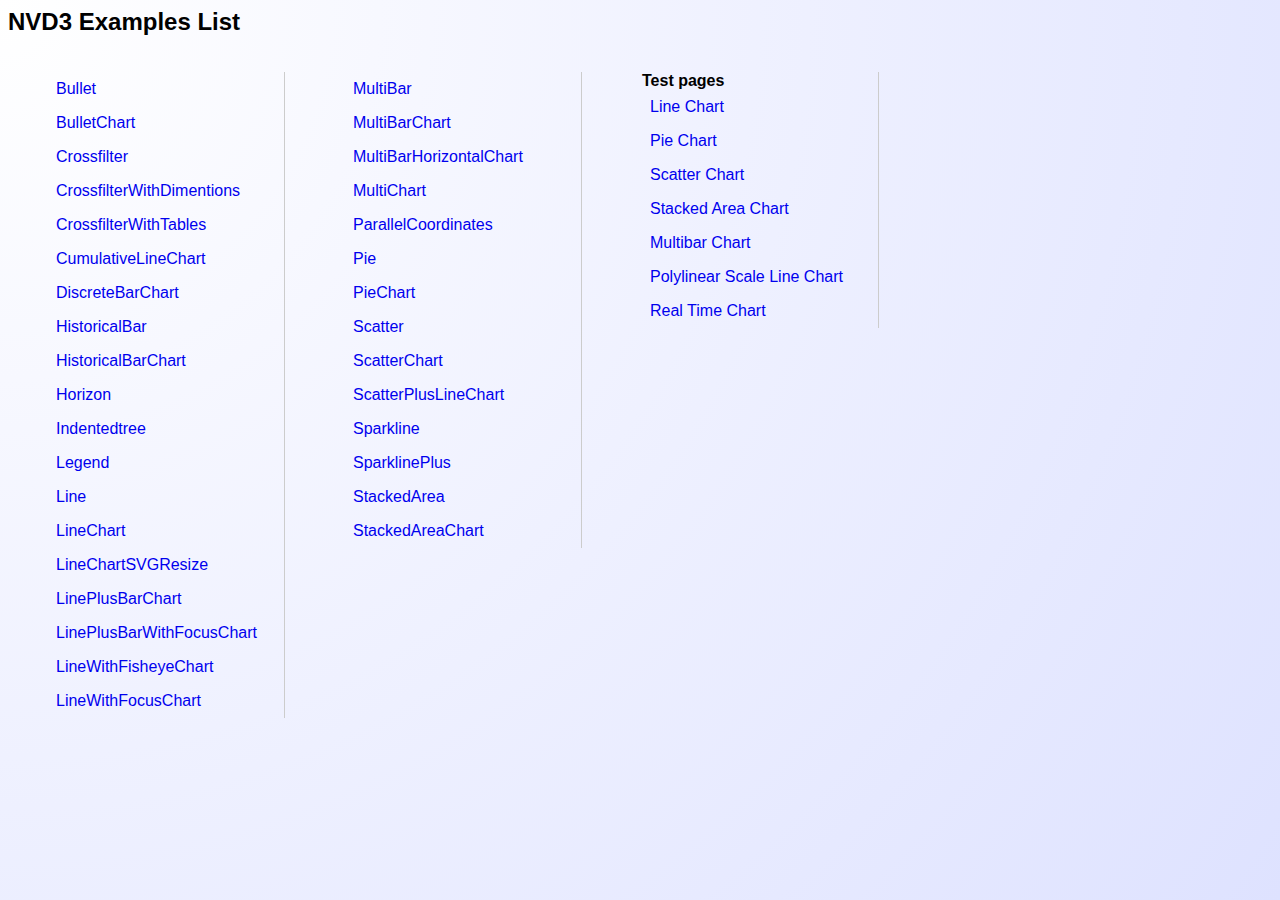
<file: PSI_projektas/media/nvd3/examples/index.html>
<!DOCTYPE html PUBLIC "-//W3C//DTD HTML 3.2 Final//EN"><html>
<title>NVD3 Examples List</title>
<body>
<style>
body {
	font-family: Helvetica;
	/* IE10 Consumer Preview */ 
	background-image: -ms-radial-gradient(left top, circle farthest-corner, #FFFFFF 0%, #DEE2FF 100%);

	/* Mozilla Firefox */ 
	background-image: -moz-radial-gradient(left top, circle farthest-corner, #FFFFFF 0%, #DEE2FF 100%);

	/* Opera */ 
	background-image: -o-radial-gradient(left top, circle farthest-corner, #FFFFFF 0%, #DEE2FF 100%);

	/* Webkit (Safari/Chrome 10) */ 
	background-image: -webkit-gradient(radial, left top, 0, left top, 1012, color-stop(0, #FFFFFF), color-stop(1, #DEE2FF));

	/* Webkit (Chrome 11+) */ 
	background-image: -webkit-radial-gradient(left top, circle farthest-corner, #FFFFFF 0%, #DEE2FF 100%);

	/* W3C Markup, IE10 Release Preview */ 
	background-image: radial-gradient(circle farthest-corner at left top, #FFFFFF 0%, #DEE2FF 100%);
}

ul {
	list-style: none;
	float: left;
	margin-right: 20px;
	border-right: solid 1px #ccc;
}

li {
	padding: 8px;
	min-width: 220px;
}

a {
	text-decoration: none;
	display:block;
}

li:hover {
	background-color: #ccc;
}
</style>
<h2>NVD3 Examples List</h2>
<ul>
<li><a href="bullet.html">Bullet</a>
<li><a href="bulletChart.html">BulletChart</a>
<li><a href="crossfilter.html">Crossfilter</a>
<li><a href="crossfilterWithDimentions.html">CrossfilterWithDimentions</a>
<li><a href="crossfilterWithTables.html">CrossfilterWithTables</a>
<li><a href="cumulativeLineChart.html">CumulativeLineChart</a>
<li><a href="discreteBarChart.html">DiscreteBarChart</a>
<li><a href="historicalBar.html">HistoricalBar</a>
<li><a href="historicalBarChart.html">HistoricalBarChart</a>
<li><a href="horizon.html">Horizon</a>
<li><a href="indentedtree.html">Indentedtree</a>
<li><a href="legend.html">Legend</a>
<li><a href="line.html">Line</a>
<li><a href="lineChart.html">LineChart</a>
<li><a href="lineChartSVGResize.html">LineChartSVGResize</a>
<li><a href="linePlusBarChart.html">LinePlusBarChart</a>
<li><a href="linePlusBarWithFocusChart.html">LinePlusBarWithFocusChart</a>
<li><a href="lineWithFisheyeChart.html">LineWithFisheyeChart</a>
<li><a href="lineWithFocusChart.html">LineWithFocusChart</a>
</ul>
<ul>
<li><a href="multiBar.html">MultiBar</a>
<li><a href="multiBarChart.html">MultiBarChart</a>
<li><a href="multiBarHorizontalChart.html">MultiBarHorizontalChart</a>
<li><a href="multiChart.html">MultiChart</a>
<li><a href="parallelCoordinates.html">ParallelCoordinates</a>
<li><a href="pie.html">Pie</a>
<li><a href="pieChart.html">PieChart</a>
<li><a href="scatter.html">Scatter</a>
<li><a href="scatterChart.html">ScatterChart</a>
<li><a href="scatterPlusLineChart.html">ScatterPlusLineChart</a>
<li><a href="sparkline.html">Sparkline</a>
<li><a href="sparklinePlus.html">SparklinePlus</a>
<li><a href="stackedArea.html">StackedArea</a>
<li><a href="stackedAreaChart.html">StackedAreaChart</a>
</ul>

<ul>
	<strong>Test pages</strong>
	<li><a href="../test/lineChartTest.html">Line Chart</a></li>
	<li><a href="../test/pieChartTest.html">Pie Chart</a></li>
	<li><a href="../test/ScatterChartTest.html">Scatter Chart</a></li>
	<li><a href="../test/stackedAreaChartTest.html">Stacked Area Chart</a></li>
	<li><a href="../test/multiBarChartTest.html">Multibar Chart</a></li>
	<li><a href="../test/polylinearTest.html">Polylinear Scale Line Chart</a></li>
	<li><a href="../test/realTimeChartTest.html">Real Time Chart</a></li>
</ul>
</body>
</html>
</file>
